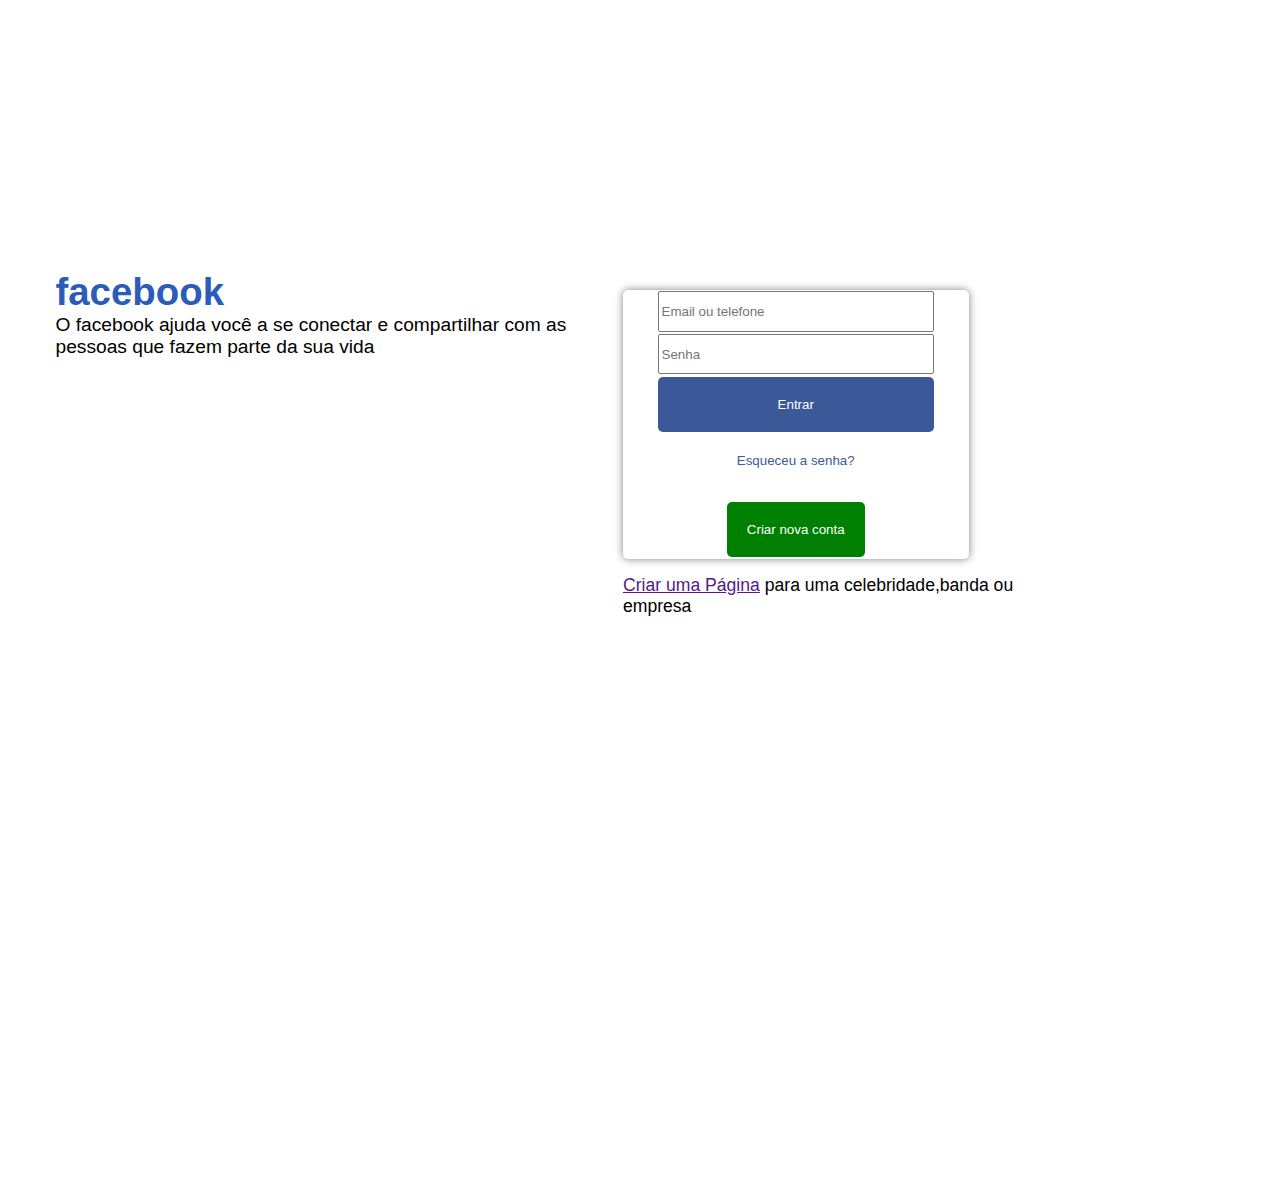
<file: facebook/facebook.html>
<html>
  <head>
    <title>Facebook</title>
    <link rel="stylesheet" href="facebook.css" />
  </head>
  <body>
    <article class="face">
      <h1>facebook</h1>
      <p>
        O facebook ajuda você a se conectar e compartilhar com as pessoas que
        fazem parte da sua vida
      </p>
    </article>

    <div class form>
      <form>
        <input type="text" placeholder="Email ou telefone" />
        <input type="text" placeholder="Senha" />
        <button class="entra">Entrar</button>
        <button class="senha">Esqueceu a senha?</button>
        <button class="nova">Criar nova conta</button>
      </form>
      <article>
        <p><a href="">Criar uma Página</a> para uma celebridade,banda ou empresa</p>
      </article>
    
    </div>
  </body>
</html>
</file>
<file: facebook/facebook.css>
html,body{
    margin:0;
    padding:0;
    width:100vw;
    height:100%;
    font-family: arial;
    background-color: white;
    display: flex;
    align-items: center;
    justify-content: space-evenly;
}


button{
    padding:20px;
    background: color #3b5998;
    border:0;
    color: #000000;
    font-family: arial;
    border-radius:5px;
}


article{
    width:40%;
    height:40%;

}

article p{
    margin:0;
    font-size: 1.1em;
    padding:0;
}

article h1{
    margin:0;
    font-size:2em;
    color:#3b5998;
    
}

div{
    padding-top: 45%;
    height: 70vw;
    width: 27%;
    padding-right: 20%;
}

form{
    width: 100%;
    display: flex;
    flex-direction: column;
    align-items: center;
    justify-content:  space-evenly;
    box-shadow: 0 0 0.5em gray;
    border: 0px;
    border-radius: 5px;
    height: 30%;
}

.entra{
    background-color: #3b5998;
    width: 80%;
}
.nova{
    background-color: green;
}
button{
    color: white;
    
}
form input {
    margin-bottom: 1px;
    width: 80%;
    height: 15%;
    
}
.senha{
    color: #3b5998;
    background-color: white;
    margin-bottom: 1vw;
    width: 80%;
}
div article{
    display: flex;
    align-items: top;
    width: 120%;
    
}
.face p{
    font-size: 1.5vw;
}
.face h1{
    font-size: 3vw;
    color: rgb(43, 92, 184);

}
</file>
